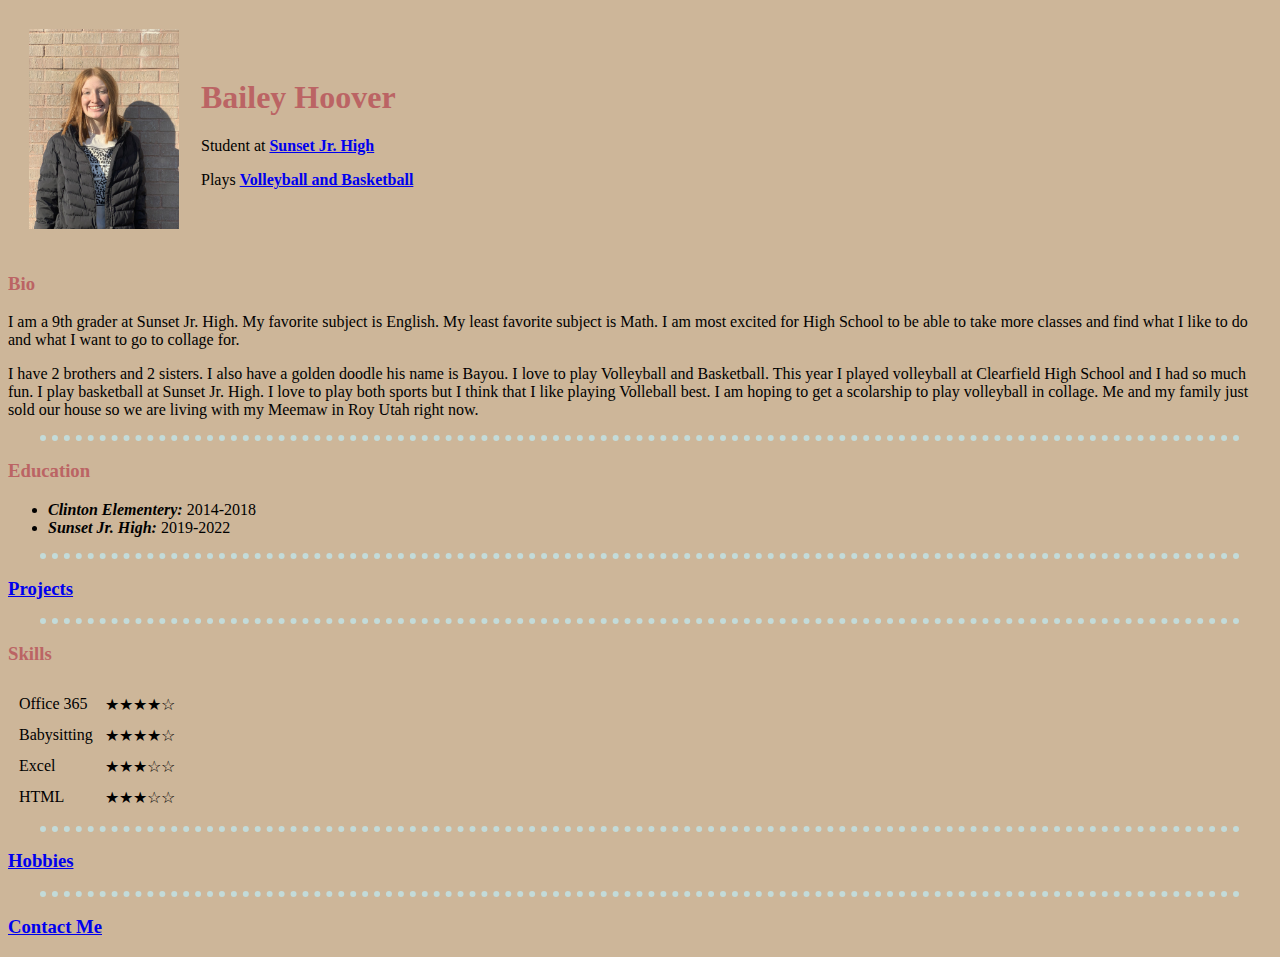
<file: index.html>
<!DOCTYPE html>
<html lang="en" dir="ltr">

  <head>
    <meta charset="utf-8">
    <title>Bailey Hoover's Personal Website</title>
    <link rel="stylesheet" href="css/styles.css">

    </style>
  </head>

  <body>
    <table cellspacing=20>
      <tr>
        <td><img src="images/image of myself.jpg" width="150" alt="Bailey's Self Portrait"></td>
        <td><h1>Bailey Hoover</h1>
        <p>Student at <strong><a href="https://sunsetjr.davis.k12.ut.us/">Sunset Jr. High</a></strong></p>
        <p>Plays <strong><a href="https://www.maxpreps.com/athlete/bailey-hoover/H7XSAKNEZUycT7RSDlXNOg/default.htm">Volleyball and Basketball</a></strong></p>
      </tr>
    </table>


    <h3>Bio</h3>
    <p>I am a 9th grader at Sunset Jr. High. My favorite subject is English. My least favorite subject is Math. I am most excited for High School to be able to take more classes and find what I like to do and what I want to go to collage for.</p>
    <p>I have 2 brothers and 2 sisters. I also have a golden doodle his name is Bayou. I love to play Volleyball and Basketball. This year I played volleyball at Clearfield High School and I had so much fun. I play basketball at Sunset Jr. High. I love to play both sports but I think that I like playing Volleball best. I am hoping to get a scolarship to play volleyball in collage. Me and my family just sold our house so we are living with my Meemaw in Roy Utah right now.  </p>


    <hr>
    <h3>Education</h3>
    <ul>
      <li><strong><em>Clinton Elementery:</em></strong> 2014-2018</li>
      <li><strong><em>Sunset Jr. High:</em></strong> 2019-2022</li>
    </ul>

    <hr>

    <h3><a href="projects.html">Projects</a></h3>

    <hr />

    <h3>Skills</h3>
    <table cellspacing = 10>
    <tr>
      <td>Office 365</td>
      <td>★★★★☆</td>
    </tr>
    <tr>
      <td>Babysitting</td>
      <td>★★★★☆</td>
    </tr>
    <tr>
      <td>Excel</td>
      <td>★★★☆☆</td>
    </tr>
    <tr>
      <td>HTML</td>
      <td>★★★☆☆</td>
    </tr>
    </table>

    <hr>

    <h3><a href="hobbies.html">Hobbies</a></h3>


    <hr>

    <h3><a href="contactMe.html">Contact Me</a></h3>

  </body>

</html>
</file>
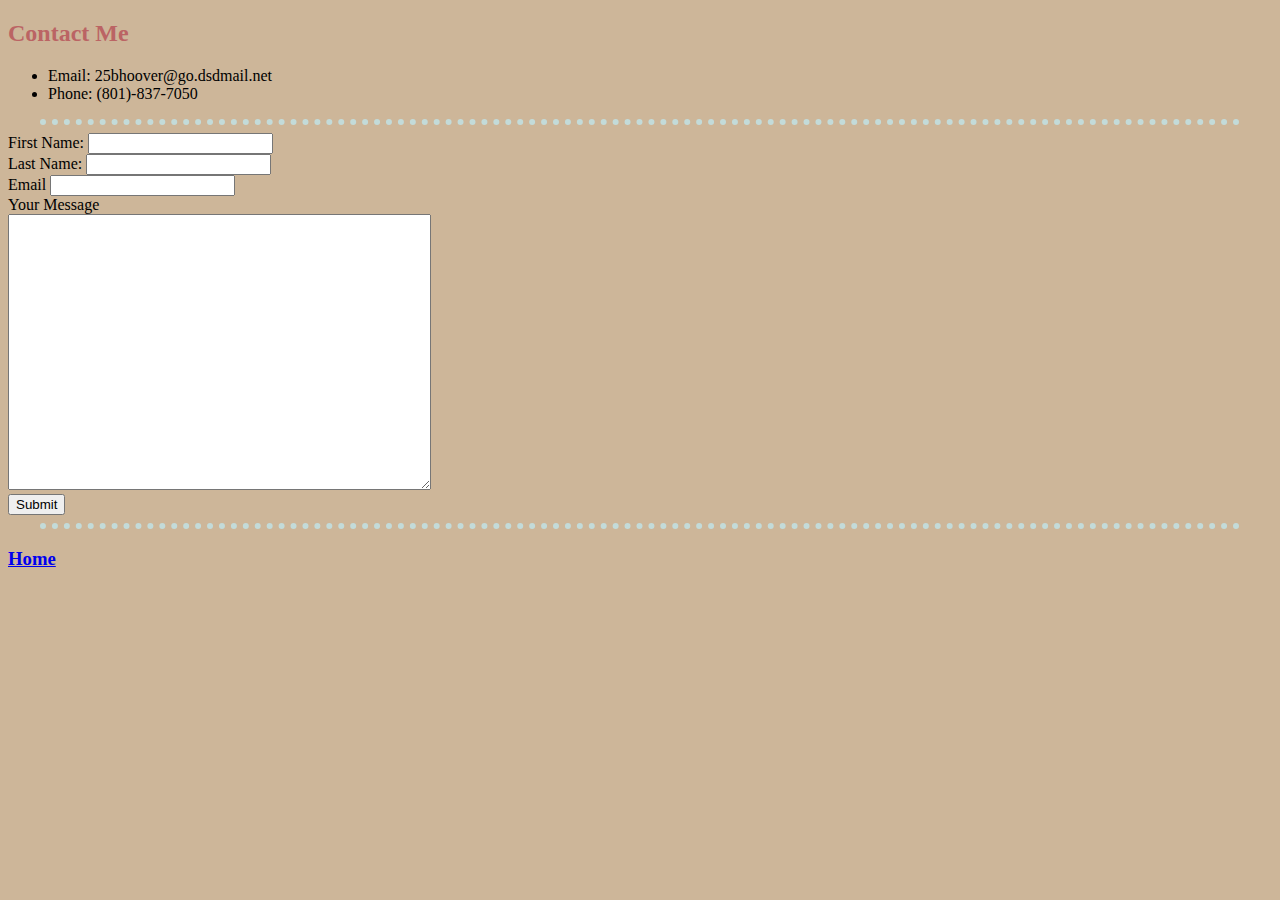
<file: contactMe.html>
<!DOCTYPE html>
<html lang="en" dir="ltr">
  <head>
    <meta charset="utf-8">
    <title>Bailey Hoover Contace Me</title>
      <link rel="stylesheet" href="css/styles.css">
  </head>
  <body>
    <h2>Contact Me</h2>

    <ul>
      <li>Email: 25bhoover@go.dsdmail.net</li>
      <li>Phone: (801)-837-7050</li>
    </ul>

    <hr>

    <form action="mailto:25bhoover@go.dsdmail.net" method="post" enctype="text/plain">
      <label>First Name:  </label>
      <input type="text" name="firstname" value=""><br>
      <label>Last Name:  </label>
      <input type="text" name="lastname" value=""><br>
      <label>Email</label>
      <input type="text" name="yourEmail" value=""><br>
      <label>Your Message</label><br>
      <textarea name="yourMessage: " rows="18" cols="50"></textarea><br>
      <input type="Submit" name="">
    </form>

    <hr>


    <h3><a href="index.html">Home</a></h3>
  </body>
</html>
</file>
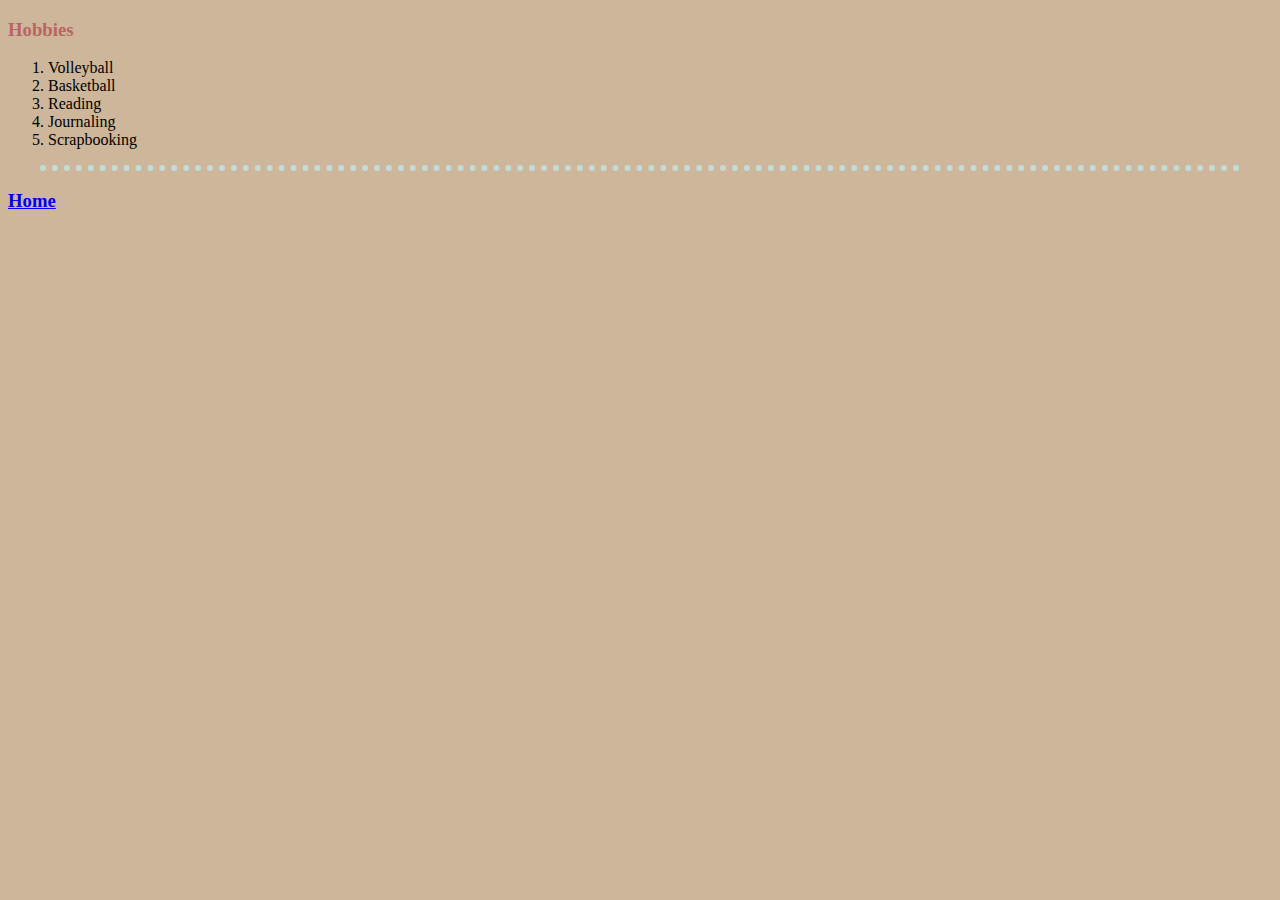
<file: hobbies.html>
<!DOCTYPE html>
<html lang="en" dir="ltr">
  <head>
    <meta charset="utf-8">
    <title>Bailey's Hobbies</title>
      <link rel="stylesheet" href="css/styles.css">
  </head>
  <body>
  <h3>Hobbies</h3>
    <ol>
      <li>Volleyball</li>
      <li>Basketball</li>
      <li>Reading</li>
      <li>Journaling</li>
      <li>Scrapbooking</li>
    </ol>

    <hr />
  <h3><a href="index.html">Home</a></h3>

  </body>
</html>
</file>
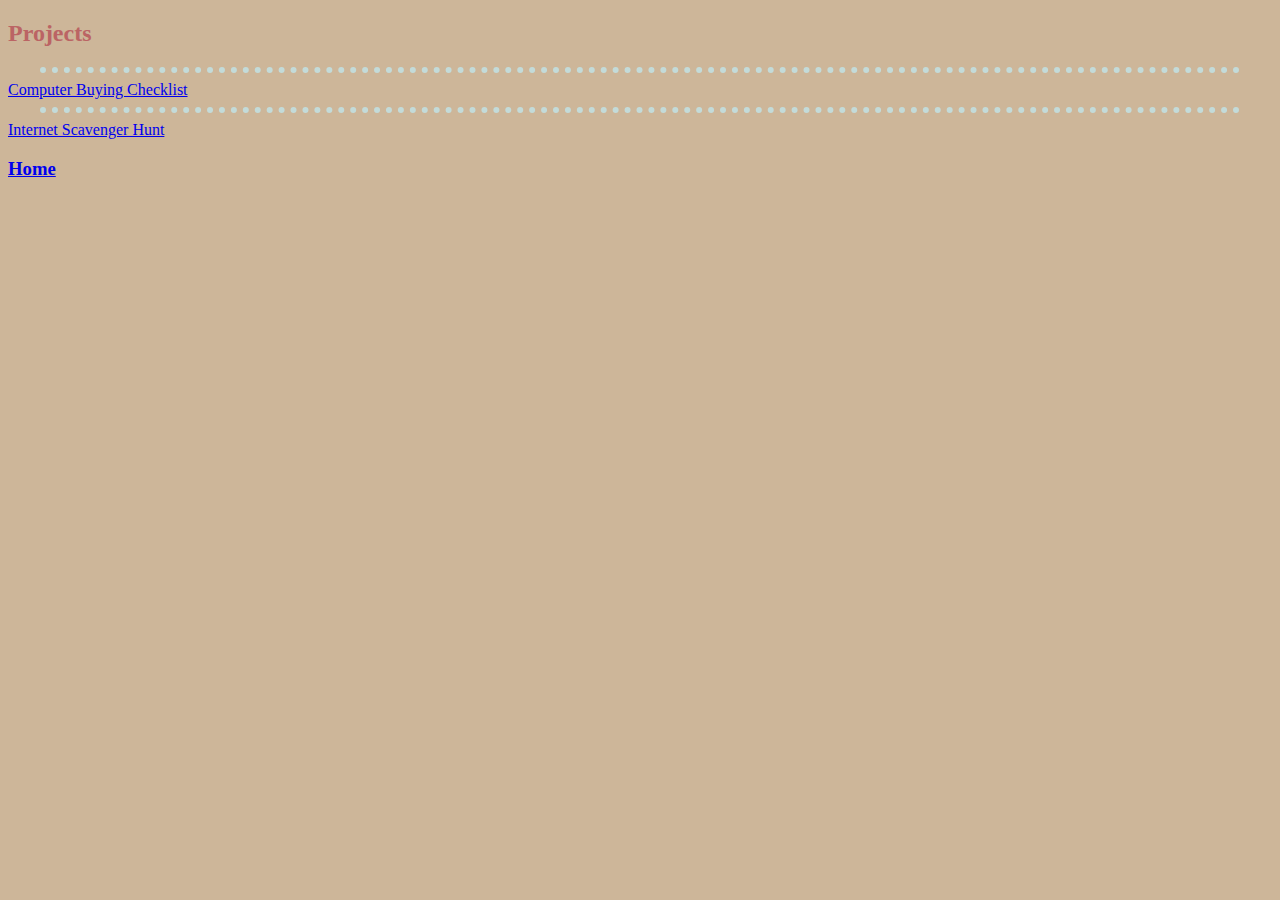
<file: projects.html>
<!DOCTYPE html>
<html lang="en" dir="ltr">
  <head>
    <meta charset="utf-8">
    <title>Bailey's projects</title>
      <link rel="stylesheet" href="css/styles.css">
  </head>
  <body>

    <h2>Projects</h2>

    <hr>

    <a href="https://25baileyh.github.io/ComputerBuyingChecklist/">Computer Buying Checklist</a>

    <hr>

    <a href="https://25baileyh.github.io/InternetScavengerHunt/">Internet Scavenger Hunt</a>

    <h3><a href="index.html">Home</a></h3>

  </body>
</html>
</file>
<file: css/styles.css>
body {
   background-color: #CDB699;
 }
 hr {
   border-style: none;
   border-top-style: dotted;
   border-color: #C3DBD9;
   height: 0;
   width: 95%;
   border-width: 6px;
 }

 h3 {
   color: #BB6464;
 }

 h1 {
   color: #BB6464;
 }

 h2 {
   color: #BB6464;
</file>
